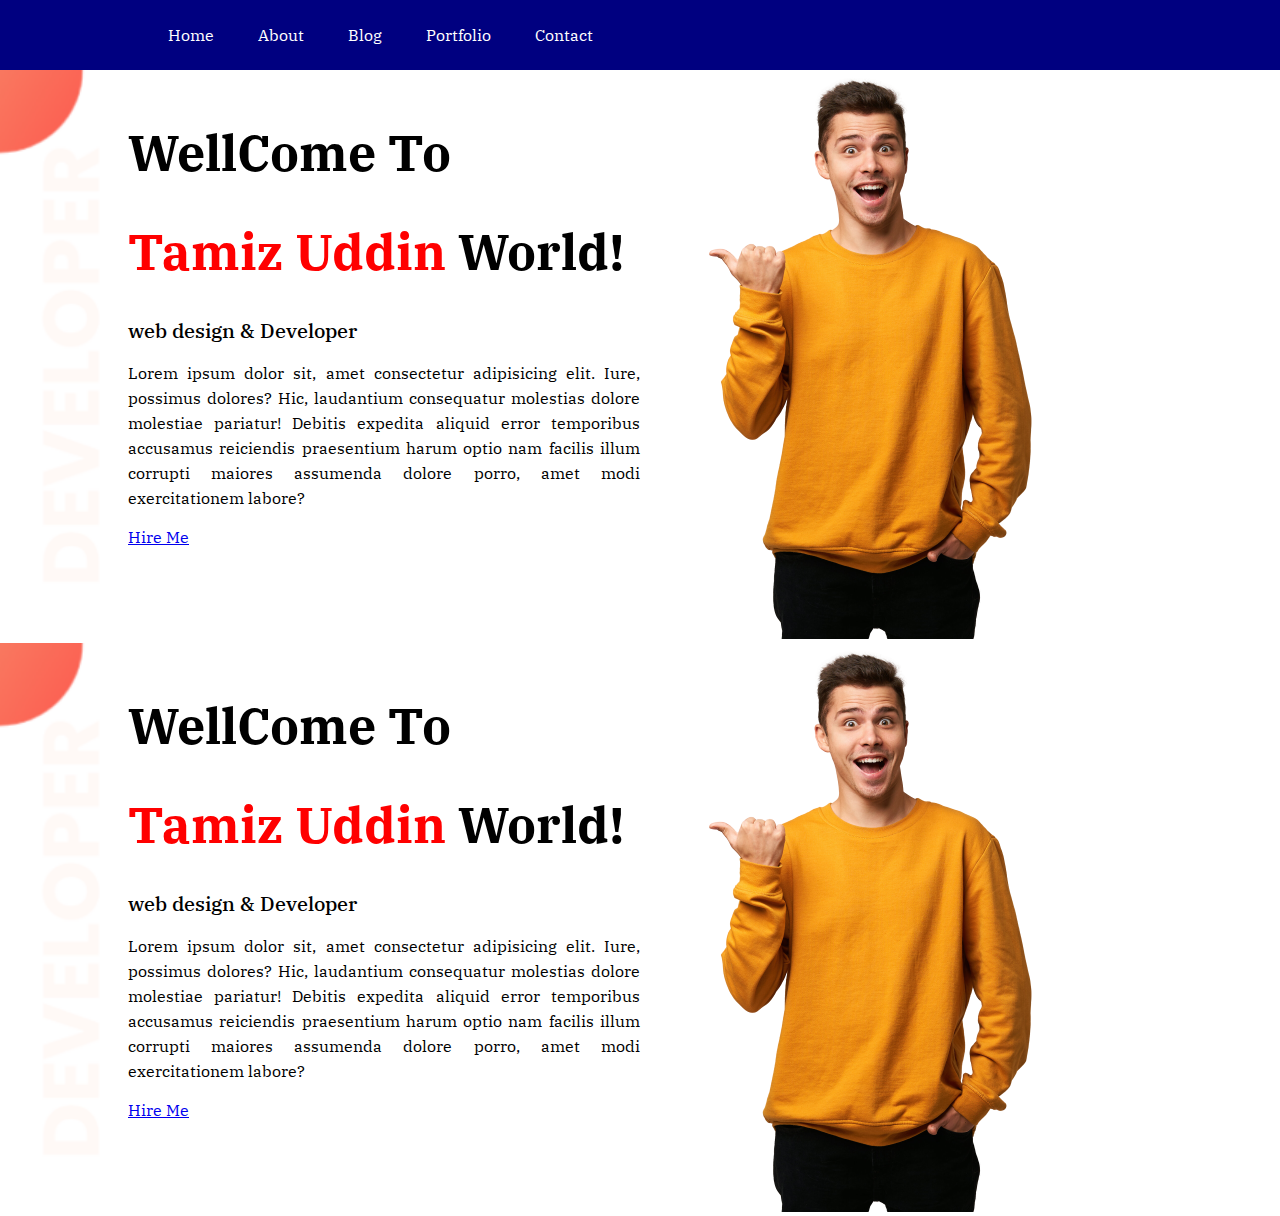
<file: index.html>
<!DOCTYPE html>
<html lang="en">

<head>
    <meta charset="UTF-8">
    <meta http-equiv="X-UA-Compatible" content="IE=edge">
    <meta name="viewport" content="width=device-width, initial-scale=1.0">
    <link rel="stylesheet" href="style.css">
    <title>My Portfolio</title>
</head>

<body>
    <nav>
        <div class="container">
            <ul>
                <li><a href="#">Home</a></li>
                <li><a href="#">About</a></li>
                <li><a href="#">Blog</a></li>
                <li><a href="#">Portfolio</a></li>
                <li><a href="#">Contact</a></li>
            </ul>
        </div>
    </nav>
    <!--Navbar Is Done-->
    <div class="hero-area">
        <div class="container flex">
            <div class="box h-b-1">
                <h1>WellCome To</h1>
                <h1><span class="red">Tamiz Uddin </span>World!</h1>
                <h2>web design & Developer</h2>
                <p>Lorem ipsum dolor sit, amet consectetur adipisicing elit. Iure, possimus dolores? Hic, laudantium
                    consequatur molestias dolore molestiae pariatur! Debitis expedita aliquid error temporibus accusamus
                    reiciendis praesentium harum optio nam facilis illum
                    corrupti maiores assumenda dolore porro, amet modi exercitationem labore?</p>
                <a class="button" href="facebook.com/mdtomiz.420">Hire Me</a>
            </div>
            <div class="box h-b-2">
                <img src="images/man-1.png" alt="man-1">
            </div>
        </div>

    </div>
    <div class="hero-area">
        <div class="container flex">
            <div class="box h-b-1">
                <h1>WellCome To</h1>
                <h1><span class="red">Tamiz Uddin </span>World!</h1>
                <h2>web design & Developer</h2>
                <p>Lorem ipsum dolor sit, amet consectetur adipisicing elit. Iure, possimus dolores? Hic, laudantium
                    consequatur molestias dolore molestiae pariatur! Debitis expedita aliquid error temporibus accusamus
                    reiciendis praesentium harum optio nam facilis illum
                    corrupti maiores assumenda dolore porro, amet modi exercitationem labore?</p>
                <a class="button" href="facebook.com/mdtomiz.420">Hire Me</a>
            </div>
            <div class="box h-b-2">
                <img src="images/man-1.png" alt="man-1">
            </div>
        </div>

    </div>




</body>

</html>
</file>
<file: style.css>
@import url('https://fonts.googleapis.com/css2?family=IBM+Plex+Serif:wght@300;400;500;600;700&display=swap');

body{
    margin: 0;
    font-family: 'IBM Plex Serif', serif;
}
.container{
    width: 80%;
    margin: 0 auto;
    
}
.flex{
    display: flex;
}
.box{
    width: 50%;
}
nav{
    width: 100%;
    height: 70px;
    background-color: navy;
}
nav ul{
    list-style: none;
    padding-top: 25px;
    margin-top: 0px;
   
}
nav ul li{
    display: inline-block;
    margin-right: 40px;
}
nav ul li a{
    color: white;
    text-decoration: none;

}
.hero-area{
    background-image: url(images/top-banner.png);
    background-size: cover;
    background-repeat: no-repeat;
}
.red{
    color: red;
}
.h-b-1 h1{
    margin-top: 0;
    background-color: transparent;
    font-size: 50px;
    
}
.h-b-1{
    padding-top: 50px;
}
.h-b-1 h2{
    font-size: 20px;
    font-weight: 500;
}
.h-b-1 p{
    text-align: justify;
    line-height: 25px;
}
</file>
